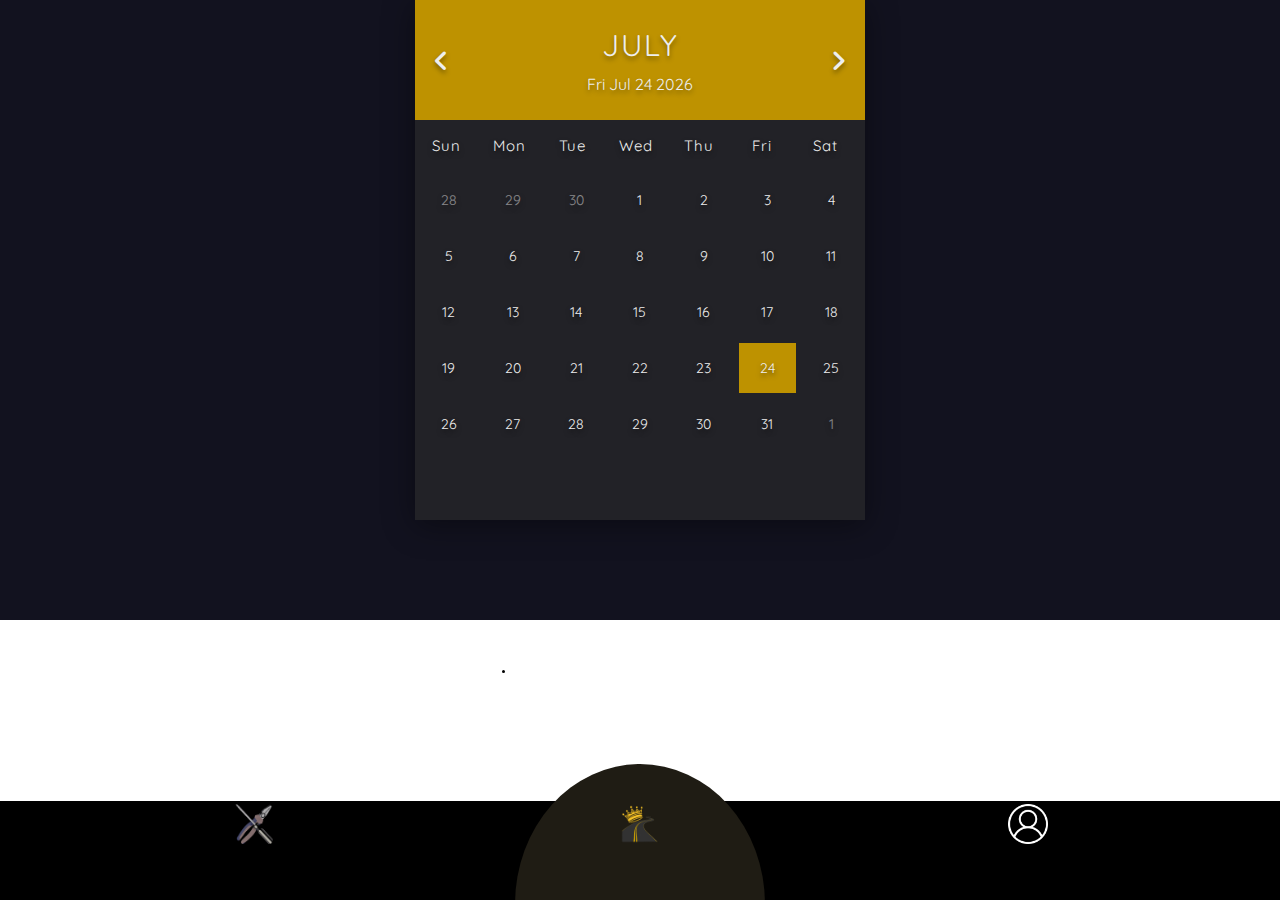
<file: index.html>
<!DOCTYPE html>
<html>

<head>
    <title>דרך המלך</title>
    <meta name="Kings Road app" content="This is the description">
    <link rel="stylesheet" href="style.css">
    <link rel="stylesheet" href="https://cdnjs.cloudflare.com/ajax/libs/font-awesome/6.0.0-beta2/css/all.min.css">
    <script src="script.js" async></script>
</head>

<body>
    <div class="container">
        <div class="calendar">
            <div class="month">
                <i class="fas fa-angle-left prev"></i>
                <div class="date">
                    <h1></h1>
                    <p></p>
                </div>
                <i class="fas fa-angle-right next"></i>
            </div>
            <div class="weekdays">
                <div>Sun</div>
                <div>Mon</div>
                <div>Tue</div>
                <div>Wed</div>
                <div>Thu</div>
                <div>Fri</div>
                <div>Sat</div>
            </div>
            <div class="days">

            </div>
        </div>
        </container>
        <container class="events">
            <container class="location"></container>
            <container class="workers"></container>
            <container class="tools"></container>
    </div>
    <div class="event-info">
        <div class="event-location"></div>
        <div class="event-people">
            <div class="dropdown-content">
            </div>
        </div>
        <div class="event-tools"></div>
    </div>
    <footer class="main-footer">
        <div class="footer-content">
            <ul class="footer-nav">
                <li>
                    <a href="tools.html">
                        <img src="img/tools.png" class="nav-img" />
                    </a>
                </li>
                <li>
                    <div class="nav-img-page"></div>
                    <a href="index.html">
                        <img src="img/King Road.png" class="nav-img nav-img-place" />
                    </a>
                </li>
                <li>
                    <a href="people.html">
                        <img src="img/people.png" class="nav-img" />
                    </a>
                </li>
            </ul>
        </div>
    </footer>
</body>

</html>
</file>
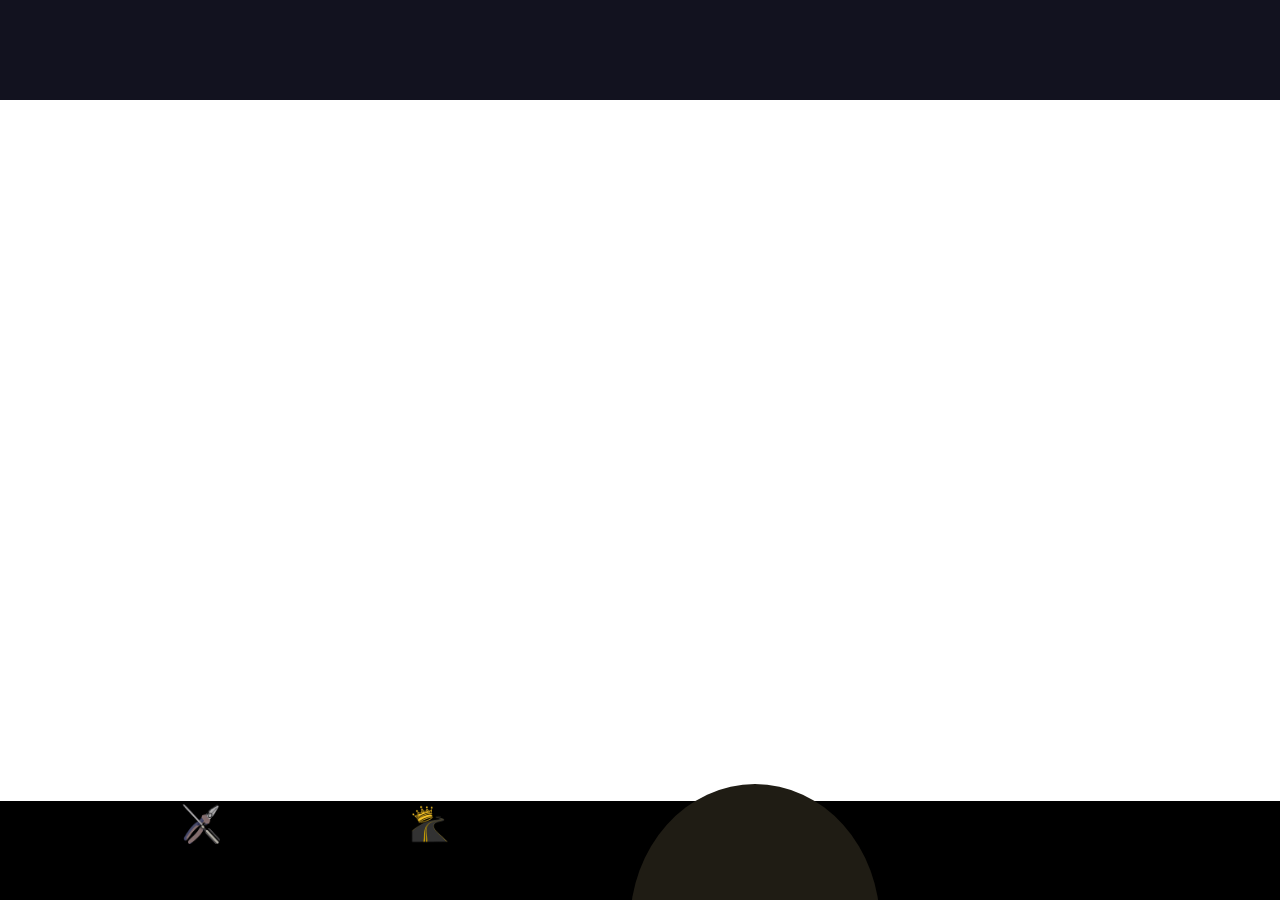
<file: people.html>
<!DOCTYPE html>
<html>

<head>
    <title>דרך המלך</title>
    <meta name="Kings Road app" content="This is the description">
    <link rel="stylesheet" href="style.css">
    <link rel="stylesheet" href="https://cdnjs.cloudflare.com/ajax/libs/font-awesome/6.0.0-beta2/css/all.min.css">
    <script src="script.js" async></script>
</head>

<body>
    <div class="container"></div>
</body>

<footer class="main-footer">
    <div class="footer-content">
        <ul class="footer-nav">
            <li>
                <a href="tools.html">
                    <img src="img/tools.png" class="nav-img" />
                </a>
            </li>
            <li>
                <a href="index.html">
                    <img src="img/King Road.png" class="nav-img" />
                </a>
            </li>
            <div class="nav-img-page"></div>
            <li>
                <a href="people.html">
                    <img src="img/people.png" class="nav-img nav-img-place" />
                </a>
            </li>
        </ul>
    </div>
</footer>
</body>

</html>
</file>
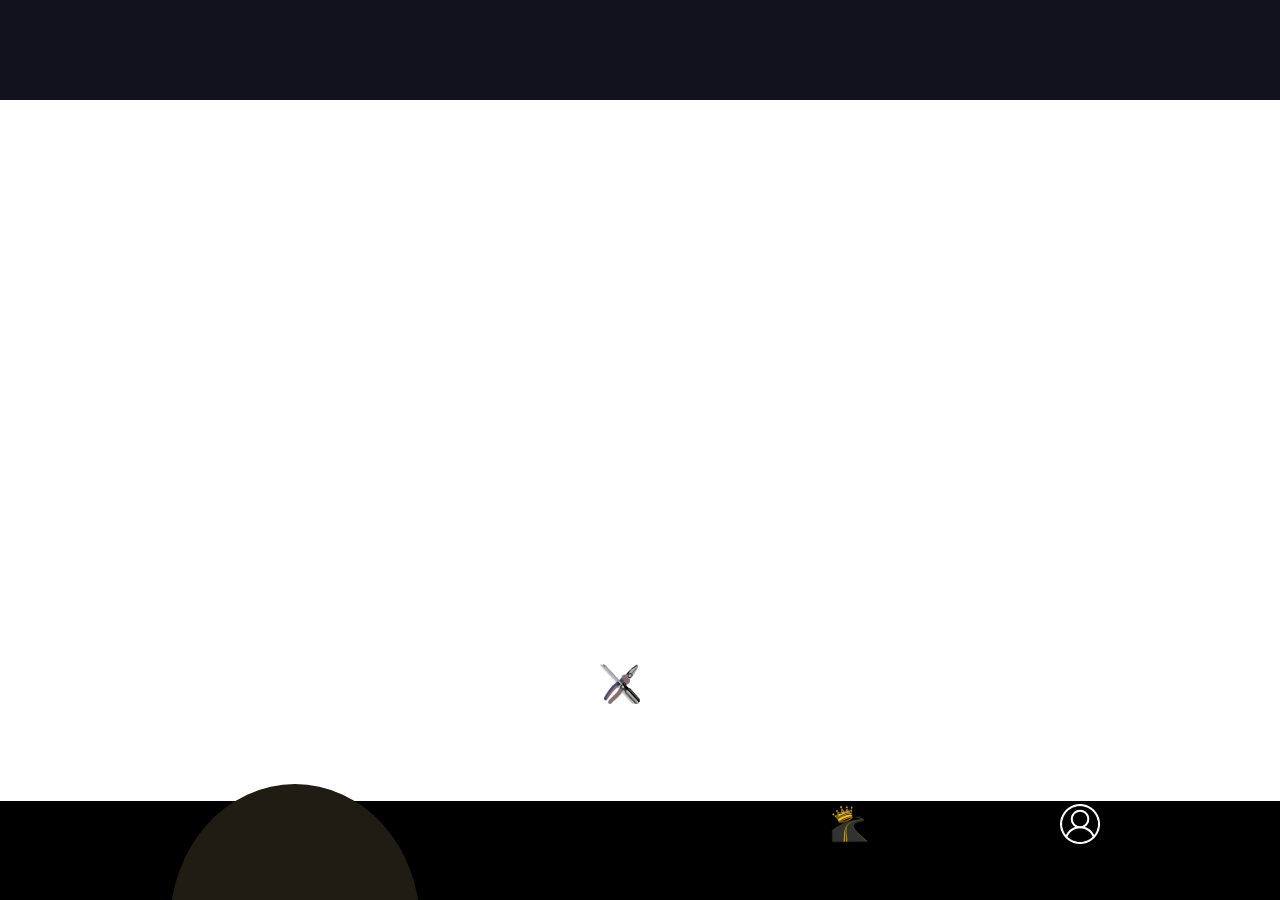
<file: tools.html>
<!DOCTYPE html>
<html>

<head>
    <title>דרך המלך</title>
    <meta name="Kings Road app" content="This is the description">
    <link rel="stylesheet" href="style.css">
    <link rel="stylesheet" href="https://cdnjs.cloudflare.com/ajax/libs/font-awesome/6.0.0-beta2/css/all.min.css">
    <script src="script.js" async></script>
</head>
<div class="container"></div>

<body>

</body>

<footer class="main-footer">
    <div class="footer-content">
        <ul class="footer-nav">
            <div class="nav-img-page"></div>
            <li>
                <a href="tools.html">
                    <img src="img/tools.png" class="nav-img nav-img-place" />
                </a>
            </li>
            <li>
                <a href="index.html">
                    <img src="img/King Road.png" class="nav-img" />
                </a>
            </li>
            <li>
                <a href="people.html">
                    <img src="img/people.png" class="nav-img" />
                </a>
            </li>
        </ul>
    </div>
</footer>
</body>

</html>
</file>
<file: style.css>
@import url("https://fonts.googleapis.com/css2?family=Quicksand:wght@300;400;500;600;700&display=swap");
* {
  margin: 0;
  padding: 0;
  box-sizing: border-box;
  font-family: "Quicksand", sans-serif;
}

html {
  font-size: 62.5%;
  min-height: 100%;
}

.container {
  width: 100%;
  height: 85%;
  background-color: #12121f;
  color: #eee;
  display: flex;
  justify-content: center;
  align-items: center;
  padding-bottom: 1em;
  padding-bottom: 100px;
}

.calendar {
  width: 45rem;
  height: 52rem;
  background-color: #222227;
  box-shadow: 0 0.5rem 3rem rgba(0, 0, 0, 0.4);
}

.month {
  width: 100%;
  height: 12rem;
  background-color: #be9200;
  display: flex;
  justify-content: space-between;
  align-items: center;
  padding: 0 2rem;
  text-align: center;
  text-shadow: 0 0.3rem 0.5rem rgba(0, 0, 0, 0.4);
}

.month i {
  font-size: 2.5rem;
  cursor: pointer;
}

.month h1 {
  font-size: 3rem;
  font-weight: 400;
  text-transform: uppercase;
  letter-spacing: 0.2rem;
  margin-bottom: 1rem;
}

.month p {
  font-size: 1.6rem;
}

.weekdays {
  width: 100%;
  height: 5rem;
  padding: 0 0 0.4;
  display: flex;
  align-items: center;
}

.weekdays div {
  font-size: 1.5rem;
  font-weight: 400;
  letter-spacing: 0.1rem;
  width: calc(44.2rem / 7);
  display: flex;
  justify-content: center;
  align-items: center;
  text-shadow: 0 0.3rem 0.5rem rgba(0, 0, 0, 0.5);
}

.days {
  width: 100%;
  display: flex;
  flex-wrap: wrap;
  padding: 0.2rem;
}

.days div {
  font-size: 1.4rem;
  margin: 0.3rem;
  width: calc(40.4rem / 7);
  height: 5rem;
  display: flex;
  justify-content: center;
  align-items: center;
  text-shadow: 0 0.3rem 0.5rem rgba(0, 0, 0, 0.5);
  transition: background-color 0.2s;
}

.days div:hover:not(.today) {
  background-color: #262626;
  border: 0.2rem solid #777;
  cursor: pointer;
}

.prev-date,
.next-date {
  opacity: 0.5;
}

.today {
  background-color: #be9200;
}

.main-footer {
  position: fixed;
  bottom: 0;
  background: black;
  height: 11%;
  width: 100%;
  margin-top: auto;
}

.footer-nav {
  margin-top: auto;
  margin-bottom: auto;
  height: 40px;
  max-height: 40px;
  padding-top: 5px;
  display: flex;
  align-items: center;
  justify-content: space-evenly;
}

.footer-nav li {
  margin: 1em;
}

.nav-img {
  display: block;
  height: 40px;
  width: 40px;
  margin: auto;
  z-index: 0;
}

.nav-img-place {
  position: relative;
  bottom: 140px;
}

.nav-img-page {
  z-index: -1;
  position: relative;
  top: 100px;
  height: 280px;
  width: 25em;
  border-radius: 50%;
  background-color: #1f1c14;
}
</file>
